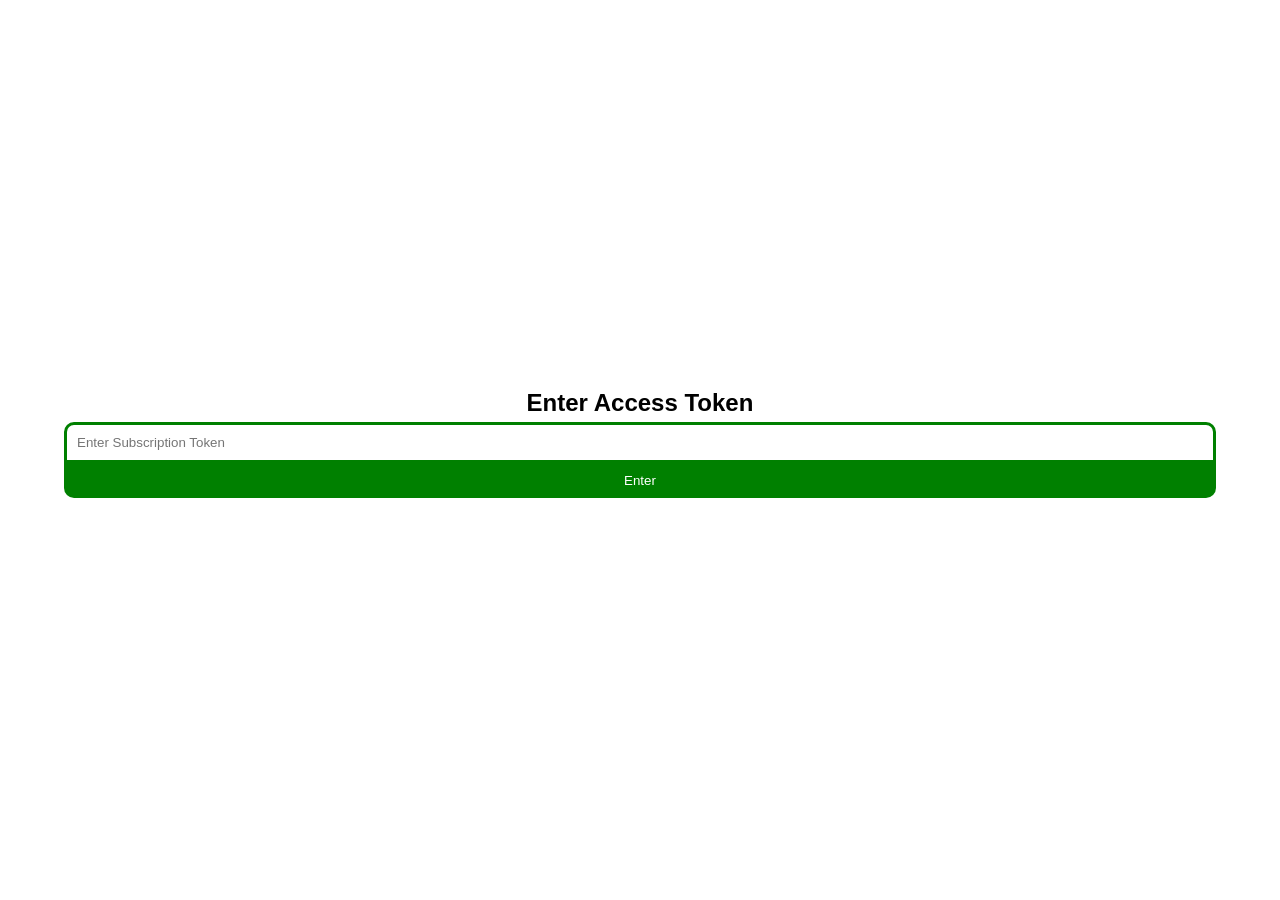
<file: login.html>
<!DOCTYPE html>
<html lang="en">

<head>
  <meta charset="UTF-8">
  <meta name="viewport" content="width=device-width, initial-scale=1.0">
  <link rel="stylesheet" href="style.css">
  <title>.</title>
  <link href="https://fonts.googleapis.com/css2?family=Inter:wght@400;500;600;700&display=swap" rel="stylesheet" />
  <link rel="stylesheet" href="https://cdnjs.cloudflare.com/ajax/libs/font-awesome/6.4.0/css/all.min.css" />
</head>

<body>
  <section id="sectionID">
    <div>
      <p>Enter Access Token</p>
      <form id="tokenForm">
        <input id="tokenInput" type="password" placeholder="Enter Subscription Token">
        <button id="botton" class="submitToken">Enter</button>
        <br>
        <small id="tokenErr"></small>
      </form>
    </div>
  </section>

 <script>
    let loginForm = document.getElementById("tokenForm");
    loginForm.addEventListener("submit", function (e) {
      e.preventDefault();

      let tekenErr = document.getElementById("tokenErr")
      let pass = document.getElementById("tokenInput").value;

      // const username = document.getElementById("username").value;
      // const password = document.getElementById("password").value;

      // Example credentials
      if (pass === "87654321") {

        // Save login status
        localStorage.setItem("loggedIn", "true");

        // Save the exact time the user logged in
        localStorage.setItem("loginTime", Date.now());

        // Go to dashboard
        window.location.href = "index.html";

      } else {
        tekenErr.textContent = "Invalid Token"
      }
    });




  </script>



</body>

</html>
</file>
<file: style.css>
* {
    margin: 0;
    padding: 0;
    box-sizing: border-box;
    font-family: "Tahoma", Helvetica, sans-serif;
}

title {
    color: transparent;
}


main {
    overflow: scroll;
    background: #111;
    width: 100%;
    min-height: 10vh;
}

section {
    display: flex;
    flex-direction: column;
    justify-content: center;
    width: 100vw;
    height: 100vh;
    margin: auto;
}

section div p {
    text-align: center;
    font-weight: 700;
    font-size: 1.5rem;
    line-height: 1.6;
}

section div form small {
    text-align: center;
    color: red;
    font-size: 1rem;
}

section div form {
    margin: auto;
    width: 100%;
    display: flex;
    justify-content: center;
    align-items: center;
    flex-direction: column;
}

section div form input {
    width: 90%;
    margin: 0;

    border: 3px solid green;
    outline: none;
    padding: 10px;
    border-top-left-radius: 10px;
    border-top-right-radius: 10px;

}

section div form button {
    border: 3px solid green;
    padding: 10px;
    width: 90%;
    border: none;
    outline: none;
    background: green;
    color: white;
    border-bottom-left-radius: 10px;
    border-bottom-right-radius: 10px;
}

#formInput {
    width: 95%;
    height: auto;
    margin: auto;
}

.none {
    display: none;
    overflow: hidden;
}

.top-card {
    position: fixed;
    top: 0;
    left: 0;
    right: 0;
    padding: 1rem;
    z-index: 10;
    width: 100%;
    margin: auto;
}

.top-card img {
    border-radius: 0.94rem;
    width: 95%;
    margin: auto;
}

.left-controls {
    position: fixed;
    left: 1.25rem;
    top: 22rem;
    display: flex;
    flex-direction: column;
    object-fit: contain;
    gap: 0.94rem;
    z-index: 10;
    background: transparent;
}

.right-controls img {
    border-radius: 100%;
    height: 2.8rem;
    width: 2.8rem;
}

.left-controls img {
    border-radius: 100%;
    height: 2rem;
    width: 2rem;
}

.right-controls {
    position: fixed;
    background: transparent;
    right: 0.625rem;
    top: 13rem;
    object-fit: contain;
    display: flex;
    flex-direction: column;
    gap: 0.94rem;
    z-index: 10;
}

.map {
    display: flex;
    margin: 0;
    padding: 0;
}

.map img {
    width: 100%;
    margin: 0;
    padding: 0;

}

.landingPageImg {
    height: 100vh;
    width: 100vw;
}

.destinationMap {
    height: 100vh;
    width: 100vw;
}

/* =========================================================
   BOTTOM TRIP PANEL
========================================================= */

.trip-panel {
    position: fixed;
    z-index: 50;
    left: 0;
    right: 0;
    bottom: 0;
    min-height: 18%;
    width: 100%;
    background: #202938;
    border-radius: 1.75rem 1.75rem 0 0;
    padding: 1.8rem 1rem;
    box-shadow: 0 -0.25rem 0.94rem rgba(0, 0, 0, .15);
}

.trip-top {
    display: flex;
    align-items: flex-start;
    justify-content: space-between;
}

.trip-info {
    width: 98%;
}

.time-menu {
    display: flex;
    justify-content: space-between;
    align-items: center;
    color: white;
}

.time,
.menu {
    font-size: 1.5rem;
    font-weight: 700;
    margin-bottom: 1rem;
}

.destination {
    font-size: 1.2rem;
    line-height: 1.25;
    color: #f5f5f5;
    margin-left: 0.3rem;
}

.trip-menu {
    position: relative;
    margin-top: 0.19rem;
}

.arrivingTime {
    font-weight: 600;
    line-height: 1.6;
    font-size: 1.2rem;
    color: white;
    margin: 0 0 2rem 0;
}

.destination {
    margin: 0;
    padding: 0;
    line-height: 1.6;
    font-size: 1.2rem;
    color: white;
}

.driver {
    margin: 0.5rem 0rem;
    font-size: 1.2rem;
    color: white;
    /* display: flex; */

}

.driver-container {
    display: flex;
    justify-content: center;
    align-items: center;
    gap: 0.5rem;
    width: fit-content;
    font-size: 1.2rem;

}

.driver-rating {
    color: #ffc11b;
    font-weight: 600;
    font-size: 0.79rem;
}

.rating-point {
    color: #ffc11b;
    font-size: 1.1rem;

}

.kilometer {
    font-size: 0.6rem;
    color: #9da2aa;
    padding: 0;
    margin: 0;
    line-height: 1.6;
    position: absolute;

}

.arrivingRealTime {
    font-size: 0.6rem;
    color: #9da2aa;
    padding: 0;
    margin: 0;
    line-height: 1.6;
    position: absolute;
    left: 2.2rem;
    top: 3.7rem;

}

.fare {
    display: inline-block;
    margin-top: 0.8rem;
    padding: 0.5rem 0.7rem;
    border-radius: 0.625rem;
    background: #323760;
    font-size: 0.8rem;
    font-weight: 600;
    white-space: nowrap;
    color: rgba(135, 207, 235, 0.664);
}


.toll {
    color: white;
}

/* =========================================================
   ARRIVED BUTTON
========================================================= */

.arrived-botton {
    width: 100%;
    margin-top: 1.2rem;
    border: none;
    border-radius: 0.7rem;
    background: #20a65e;
    color: white;
    font-size: 1.4rem;
    font-weight: 700;
    display: flex;
    justify-content: space-between;
    align-items: center;
    padding: 0.84rem;

}

.red-bg {
    background-color: red;
}

/* =========================================================
   ANDROID HOME INDICATOR
========================================================= */

.home-indicator {
    position: absolute;
    z-index: 100;
    bottom: 0.38rem;
    left: 50%;
    transform: translateX(-50%);
    width: 6.5rem;
    height: 0.3rem;
    border-radius: 0.625rem;
    background: #9da2aa;
}

.recenter {
    width: 100%;
    position: fixed;
    bottom: 3.5rem;
    margin: auto;
    z-index: 20;
    color: azure;
}

.recenterFlex {
    width: fit-content;
    border-radius: 4rem;
    padding: 0.8rem 1.5rem;
    background: #202938af;
    display: flex;
    justify-content: center;
    align-items: center;
    margin: auto;
}

.recenter i {
    font-size: 1.6rem;
    margin-right: 0.15rem;
}

.recenter span {
    font-size: 1rem;
    margin-bottom: 0.45rem;
}

.visible {
    display: block;
}

.hidden {
    display: none;
    overflow: hidden;
}

.cashTrip {
    display: flex;
    justify-content: center;
    align-items: center;
    margin-bottom: 2rem;

}



.cash-Trip-Icon-container img {
    width: 2rem;
    height: 1.4rem;
    border-radius: 0.25rem;
    margin-right: 0.5rem;
}



.sheet{
position:fixed;
left:0;
bottom:0;
width:100%;
background:#2e3440;
border-radius:25px 25px 0 0;
padding:18px;
color:white;
z-index:100;

}



.header {
    display: flex;
    justify-content: space-between;
    align-items: center;
    margin-bottom: 0.9rem;
}

.header button {
    width: 2.5rem;
    height: 2.5rem;
    border: none;
    border-radius: 50%;
    background: #404857;
    color: white;
    font-size: 1.2rem;
}
.header h2{
    font-size: 1.5rem;
}

.item {
    display: flex;
    align-items: center;
    gap: 1rem;
    padding: 0.6rem 0;
    font-size: 1.2rem;
}

.item h3 {
    font-size: 1.2rem;
    font-weight: 500;
}

.item p {
    font-size: 1.2rem;
    color: #ddd;
}

.red {
    color: #ff5b7f;
}

.cancel {
    color: #ff6b81;
}

hr {
    border: none;
    border-top: 1px solid rgba(255, 255, 255, .1);
}

.item a {
    margin-left: auto;
    text-decoration: none;
    color: #bbb;
}

.stop {
    display: block;
    /* width: 85%; */
    margin: 1.2rem auto 0.5rem;
    padding: 1rem;
    border: none;
    background: #48515e;
    color: white;
    border-radius: 40px;
    font-size: 1.2rem;
    font-weight: bold;
    /* cursor: pointer; */
}

.stop i {
    margin-right: 12px;
}
</file>
